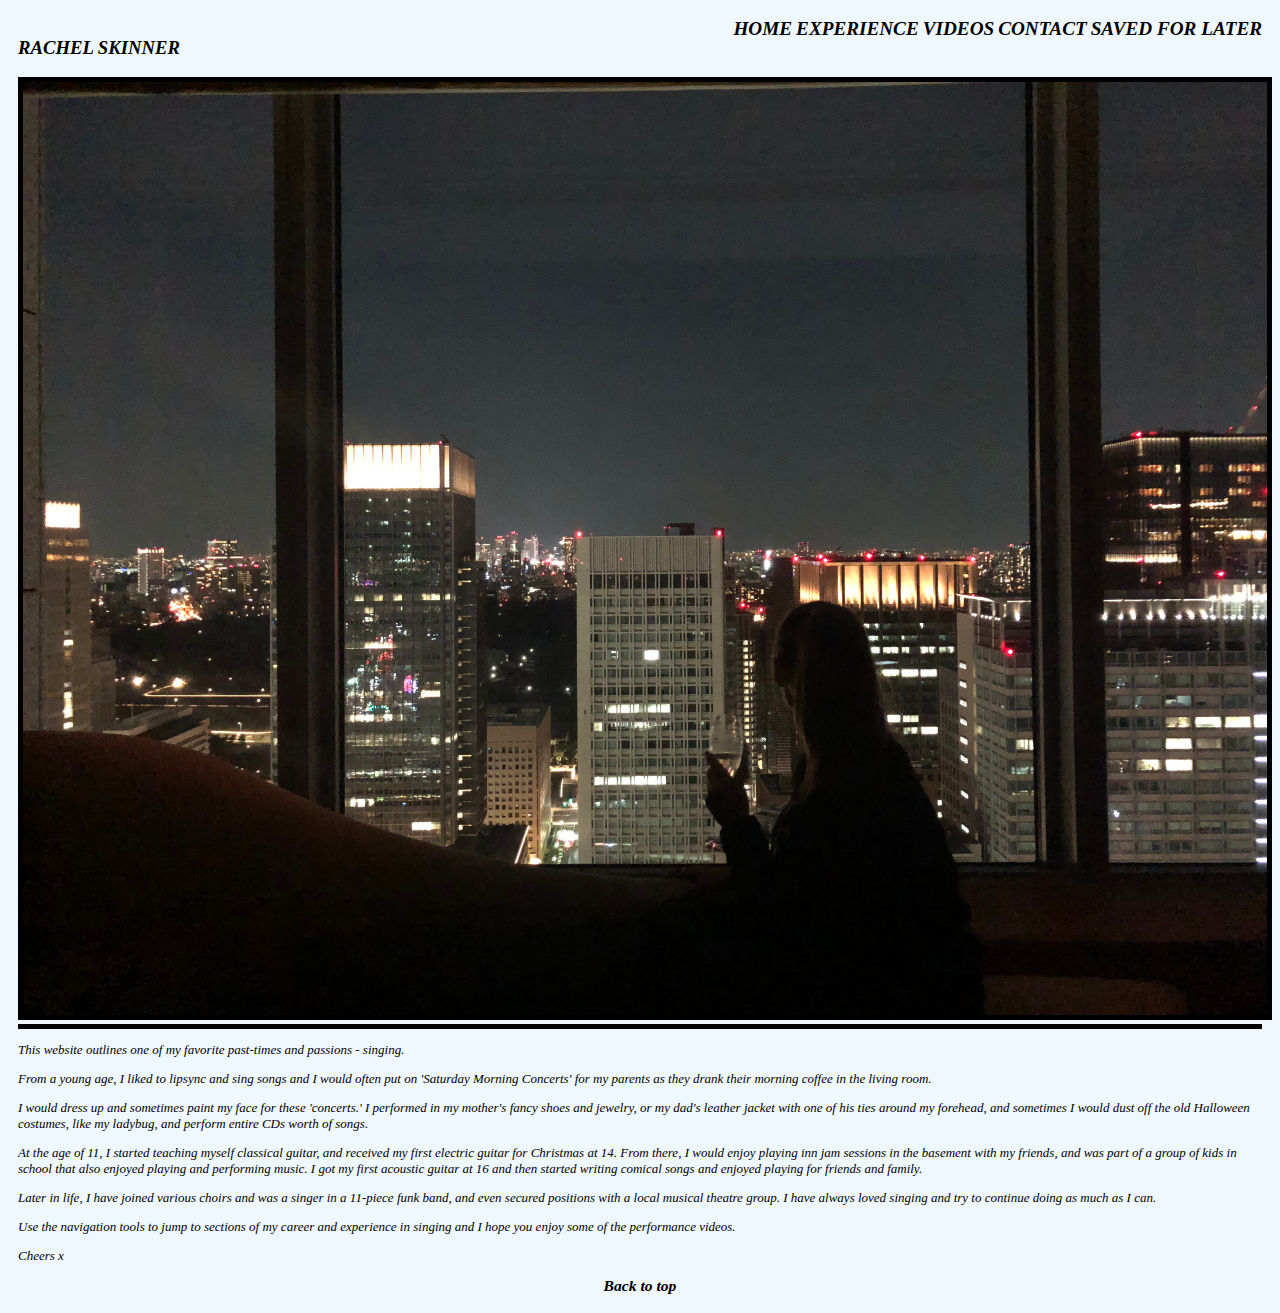
<file: my-website copy/HTML/index.html>
<!DOCTYPE html>

<html lang="en">
  <head>
    <!--Install Bootstrap using link provided in task 27 notes and add CSS style sheet-->
    <link
      href="https://cdn.jsdelivr.net/npm/bootstrap@5.3.0-alpha1/dist/css/bootstrap.min.css"
      rel="stylesheet"
      integrity="sha384-GLhlTQ8iRABdZLl6O3oVMWSktQOp6b7In1Zl3/Jr59b6EGGoI1aFkw7cmDA6j6gD"
      crossorigin="anonymous">
    <!--Link CSS stylesheet-->
    <link rel="stylesheet" href="../CSS-and-Photos/index.css" type="text/css">
    <title>Rachel Skinner</title>
  </head>

  <body>
    <div class="container">
      <div class="row">
        <div class="col-md-4">
          <h3>RACHEL SKINNER</h3>
        </div>
        <div class="col-md-8">
          <nav id="topHeading">
            <a href="index.html">HOME</a>
            <a href="indexExperience.html">EXPERIENCE</a>
            <a href="indexVideos.html">VIDEOS</a>
            <a href="indexContact.html">CONTACT</a>
            <a href="indexSaved.html">SAVED FOR LATER</a>
          </nav>
        </div>
      </div>
      <div class="row">
        <!--Large photo for home page-->
        <div class="col-md-12">
          <img class="img1" src="../CSS-and-Photos/profileBackground.jpeg" alt="background">
        </div>
      </div>
      <!--Reused HTML hobbies work-->
      <div id="main">
        <p>
          This website outlines one of my favorite past-times and passions -
          singing.
        </p>
        <p>
          From a young age, I liked to lipsync and sing songs and I would often
          put on 'Saturday Morning Concerts' for my parents as they drank their
          morning coffee in the living room.
        </p>
        <p>
          I would dress up and sometimes paint my face for these 'concerts.' I
          performed in my mother's fancy shoes and jewelry, or my dad's leather
          jacket with one of his ties around my forehead, and sometimes I would
          dust off the old Halloween costumes, like my ladybug, and perform
          entire <abbr>CDs</abbr> worth of songs.
        </p>
        <p>
          At the age of 11, I started teaching myself classical guitar, and
          received my first electric guitar for Christmas at 14. From there, I
          would enjoy playing inn jam sessions in the basement with my friends,
          and was part of a group of kids in school that also enjoyed playing
          and performing music. I got my first acoustic guitar at 16 and then
          started writing comical songs and enjoyed playing for friends and
          family.
        </p>
        <p>
          Later in life, I have joined various choirs and was a singer in a
          11-piece funk band, and even secured positions with a local musical
          theatre group. I have always loved singing and try to continue doing
          as much as I can.
        </p>
        <p>
          Use the navigation tools to jump to sections of my career and
          experience in singing and I hope you enjoy some of the performance
          videos.
        </p>
        <p>Cheers x</p>
      </div>
    </div>
    <footer>
      <a href="#topHeading">Back to top</a>
    </footer>
  </body>
</html>

<!--Note to reviewer:
    Used CSS and HTML task notes and for this page-->
</file>
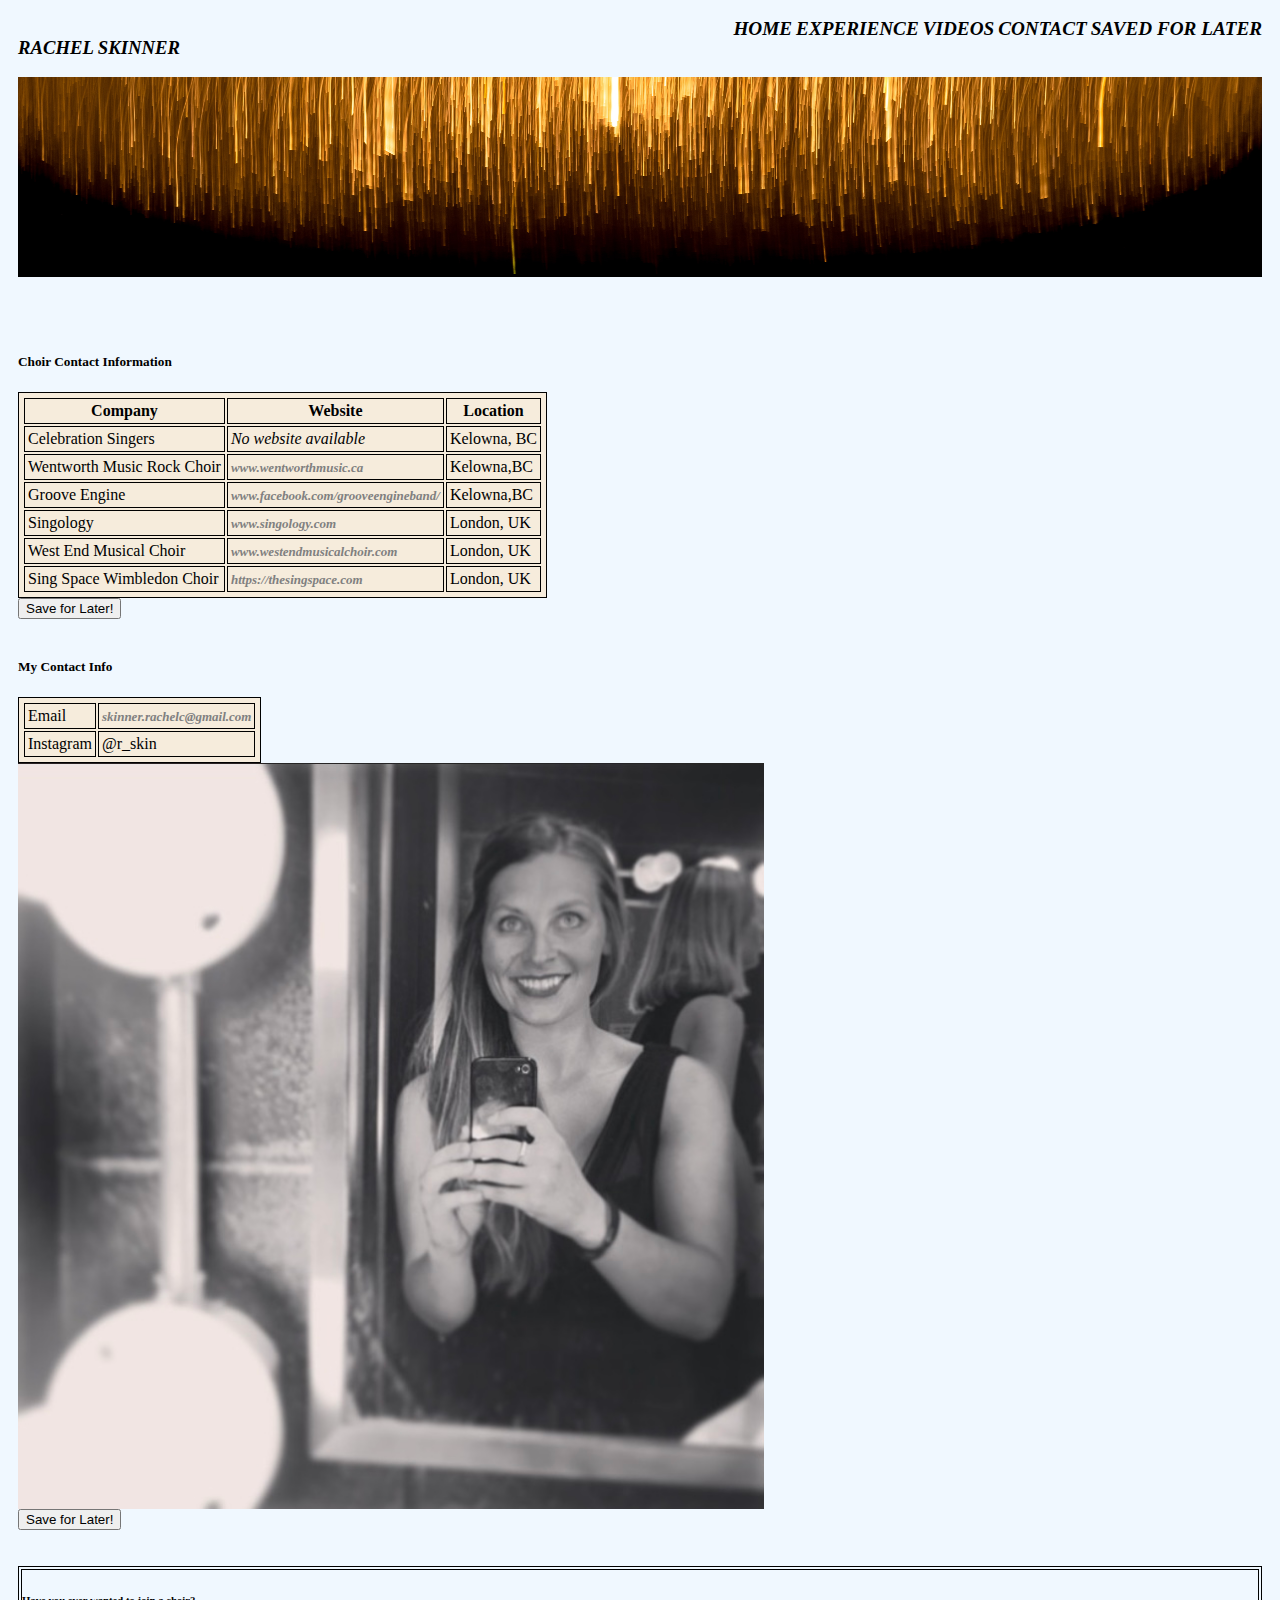
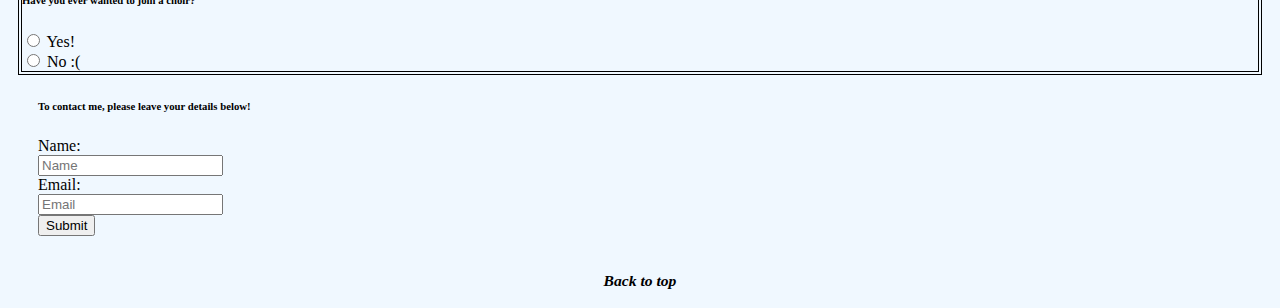
<file: my-website copy/HTML/indexContact.html>
<!--Contact page reusing top elements of home page-->

<!DOCTYPE html>

<html lang="en">
  <head>
    <link
      href="https://cdn.jsdelivr.net/npm/bootstrap@5.3.0-alpha1/dist/css/bootstrap.min.css"
      rel="stylesheet"
      integrity="sha384-GLhlTQ8iRABdZLl6O3oVMWSktQOp6b7In1Zl3/Jr59b6EGGoI1aFkw7cmDA6j6gD"
      crossorigin="anonymous">
      <link rel="stylesheet" href="../CSS-and-Photos/index.css" type="text/css">
    <script src="../JS/indexContact.js"></script>
    <title>Rachel Skinner</title>
  </head>

  <body>
    <div class="container">
      <div class="row">
        <div class="col-md-4">
          <h3>RACHEL SKINNER</h3>
        </div>
        <div class="col-md-8">
          <nav id="topHeading">
            <a href="index.html">HOME</a>
            <a href="indexExperience.html">EXPERIENCE</a>
            <a href="indexVideos.html">VIDEOS</a>
            <a href="indexContact.html">CONTACT</a>
            <a href="indexSaved.html">SAVED FOR LATER</a>
          </nav>
          <br>
          <br>
        </div>
      </div>

      <div class="row">
        <div class="col-md-12">
          <img
            class="background"
            src="../CSS-and-Photos/rene-bohmer-YeUVDKZWSZ4-unsplash.jpg"
            alt="background">
        </div>
      </div>
      <div class="row">
        <div class="col-md-8">
          <div>
            <h5>Choir Contact Information</h5>
            <table>
              <tr>
                <th>Company</th>
                <th>Website</th>
                <th>Location</th>
              </tr>
              <tr>
                <td>Celebration Singers</td>
                <td><em>No website available</em></td>
                <td>Kelowna, BC</td>
              </tr>
              <tr>
                <td>Wentworth Music Rock Choir</td>
                <td>
                  <a class="website" href="www.wentworthmusic.ca"
                  >www.wentworthmusic.ca</a
                  >
                </td>
                <td>Kelowna,BC</td>
              </tr>
              <tr>
                <td>Groove Engine</td>
                <td>
                  <a
                  class="website"
                  href="https://www.facebook.com/grooveengineband/"
                  >www.facebook.com/grooveengineband/</a
                  >
                </td>
                <td>Kelowna,BC</td>
              </tr>
              <tr>
                <td>Singology</td>
                <td>
                  <a class="website" href="https://www.singology.com/"
                  >www.singology.com</a
                  >
                </td>
                <td>London, UK</td>
              </tr>
              <tr>
                <td>West End Musical Choir</td>
                <td>
                  <a class="website" href="https://www.westendmusicalchoir.com"
                  >www.westendmusicalchoir.com</a
                  >
                </td>
                <td>London, UK</td>
              </tr>
              <tr>
                <td>Sing Space Wimbledon Choir</td>
                <td>
                  <a class="website" href="https://thesingspace.com/"
                  >https://thesingspace.com</a>
                </td>
                <td>London, UK</td>
              </tr>
            </table>
          </div>
          <button type="button" id="saveBtn11" class="btn btn-secondary btn-sm">
            Save for Later!
          </button>
          <br>
        </div>
        <br>
        <div class="col-md-5">
          <h5>My Contact Info</h5>
          <table>
            <tr>
              <td>Email</td>
              <td>
                <!--Add email - see source 1-->
                <a class="email" href="mailto:skinner.rachelc@gmail.com"
                  >skinner.rachelc@gmail.com</a>
              </td>
            </tr>
            <tr>
              <td>Instagram</td>
              <td>@r_skin</td>
            </tr>
          </table>
          <div>
            <img class="img2" src="../CSS-and-Photos/BOBW1.jpg" alt="performancepic">
          </div>
          <button type="button" id="saveBtn12" class="btn btn-secondary btn-sm">
            Save for Later!
          </button>
        </div>
        
      </div>
      <br>
      <br>
      <div class="row">
        <div id="radio" class="col-md-3">
          <!--adding radio buttons - see source 2-->
          <h6>Have you ever wanted to join a choir?</h6>
          <input type="radio" name="ans" value="Yes"> Yes! <br>
          <input type="radio" name="ans" value="No"> No :( <br>
        </div>
        <div id="form" class="col-md-9">
          <!--Form to allow user to contact me - changed from user subscribing in previous task -->
          <h6>To contact me, please leave your details below!</h6>
          <form class="form-horizontal">
            <div class="form-group row">
              <label for="inputName" class="col-sm-2 col-form-label"
                >Name:
              </label>
              <div class="col-sm-6">
                <input
                  type="text"
                  class="form-control"
                  id="inputName"
                  placeholder="Name">
              </div>
            </div>
            <div class="form-group row">
              <label for="inputEmail" class="col-sm-2 col-form-label"
                >Email:
              </label>
              <div class="col-sm-6">
                <input
                  type="email"
                  class="form-control"
                  id="inputEmail"
                  placeholder="Email">
                <br>
                <button type="button" class="btn btn-primary">Submit</button>
              </div>
            </div>
          </form>
        </div>
      </div>
    </div>
    <br>
    <br>
    <footer>
      <a href="#topHeading">Back to top</a>
    </footer>
  </body>
</html>

<!--Note to reviewer:
I used Prettier to format my document as recommended by mentors, however once I did this 17 errors were created on the HTML validator regarding 'trailing slashes'
I then went back and corrected all errors.
Source 1: https://www.tutorialspoint.com/html/html_email_links.htm
Source 2: https://www.educative.io/answers/radio-button-in-html
-->
</file>
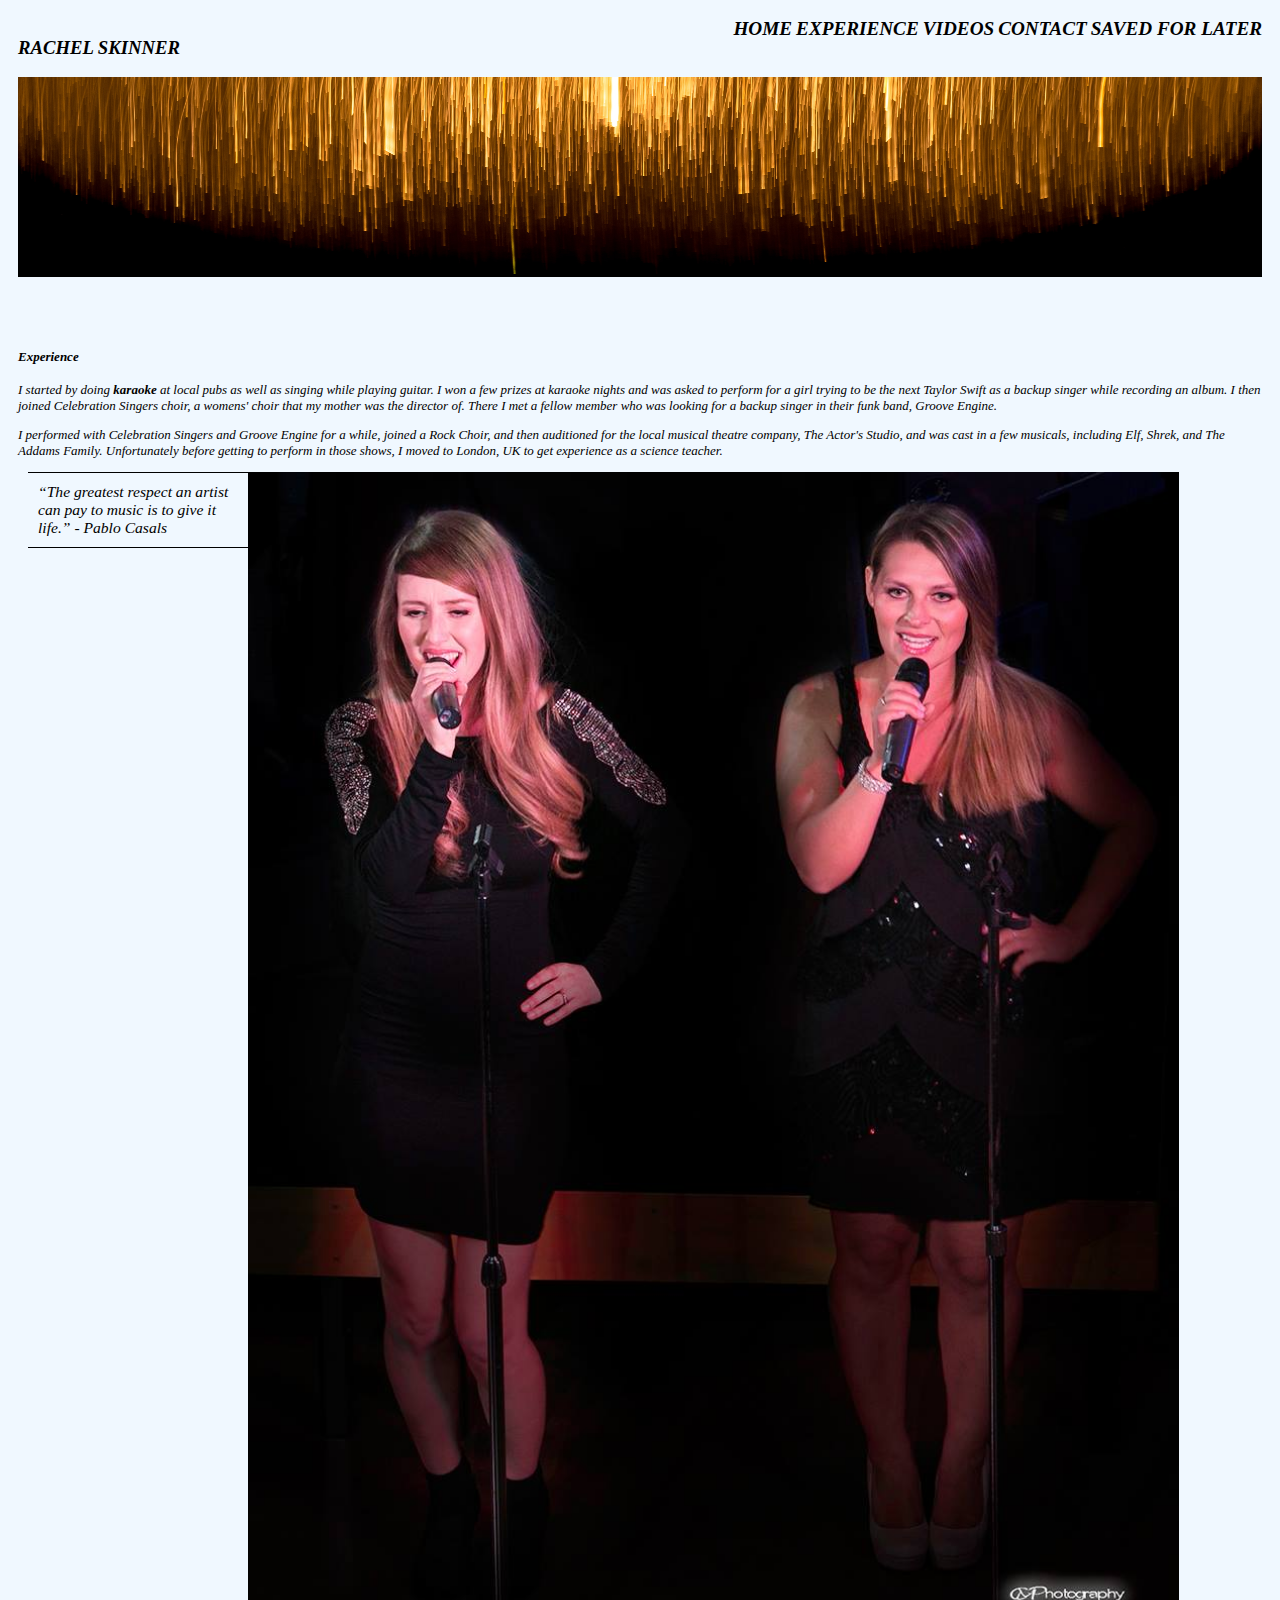
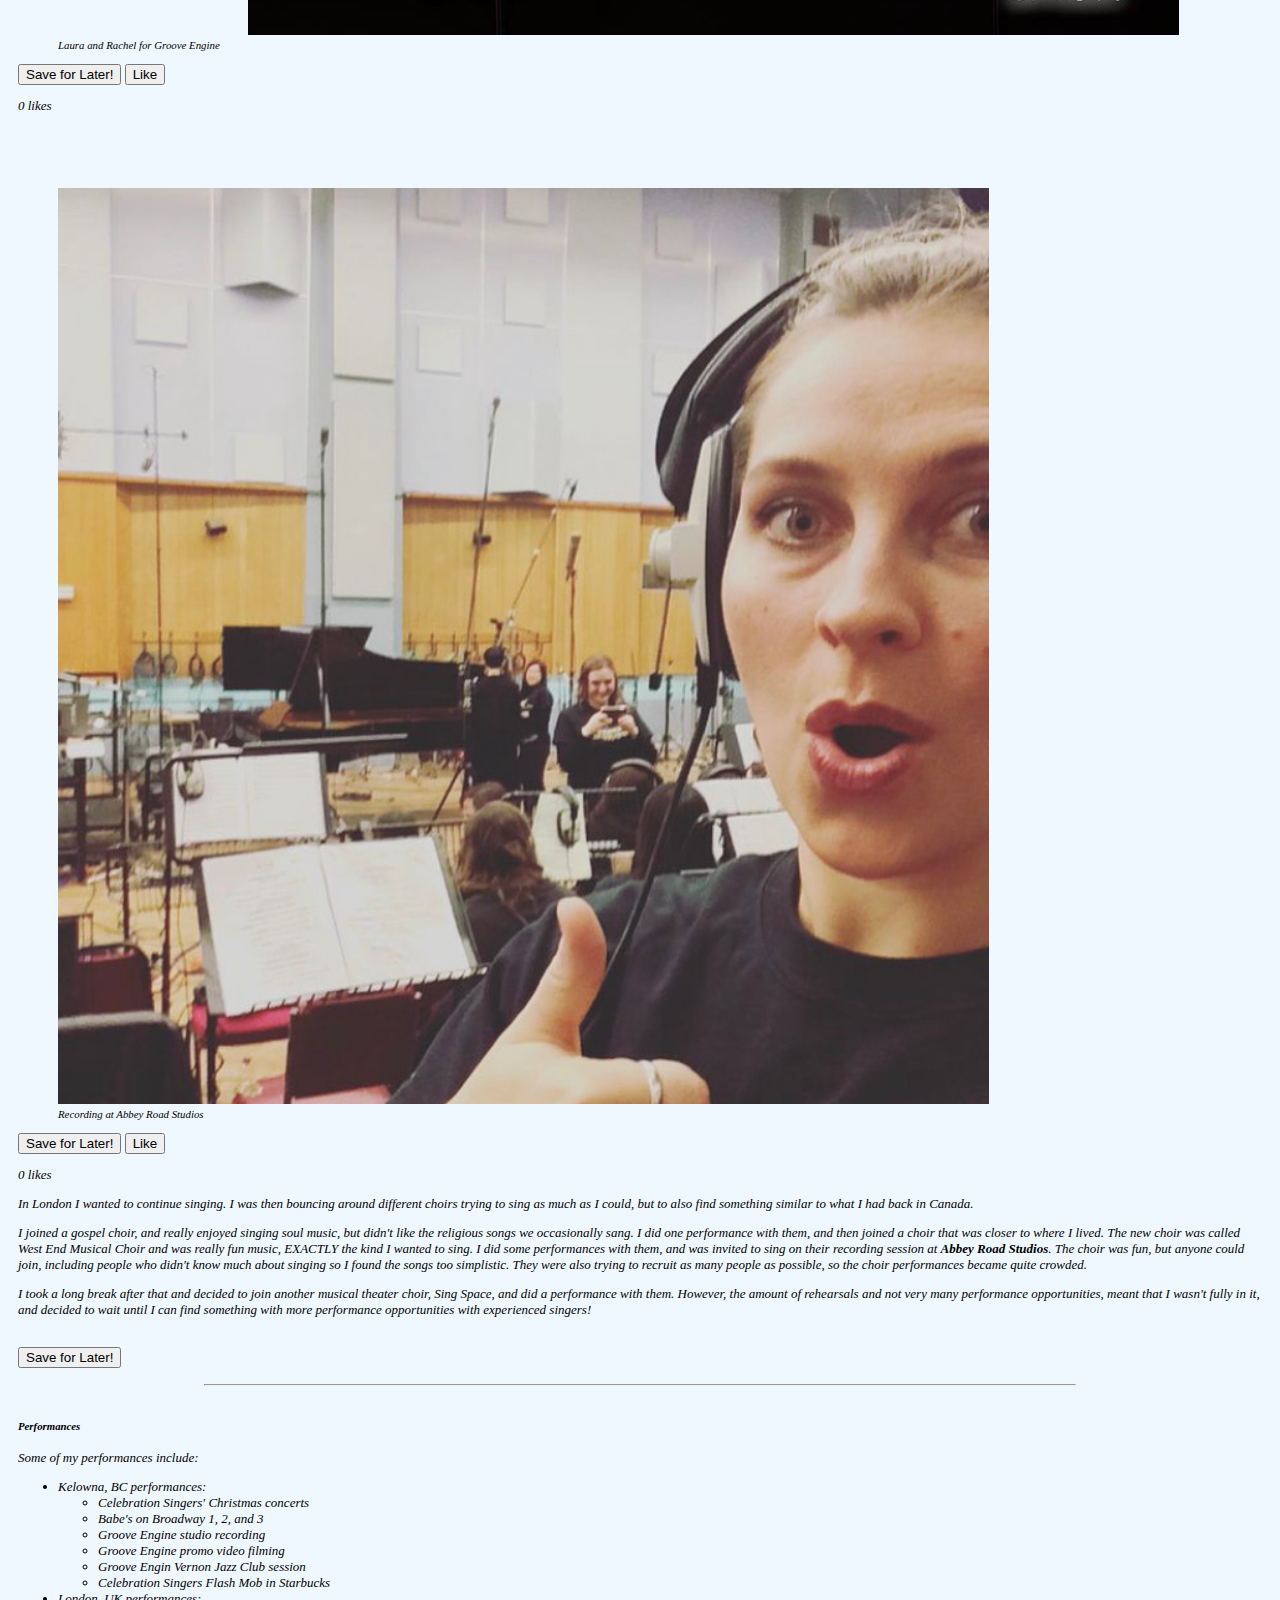
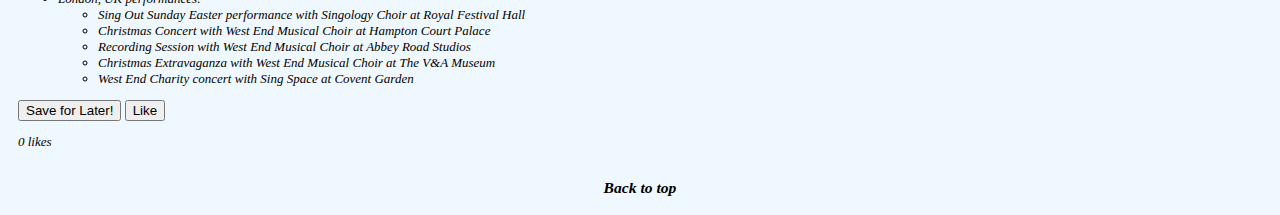
<file: my-website copy/HTML/indexExperience.html>
<!--Page 2 of experience-->
<!--Copy head and nav code from previous page-->
<!DOCTYPE html>
<html lang="en">
  <head>
    <link
      href="https://cdn.jsdelivr.net/npm/bootstrap@5.3.0-alpha1/dist/css/bootstrap.min.css"
      rel="stylesheet"
      integrity="sha384-GLhlTQ8iRABdZLl6O3oVMWSktQOp6b7In1Zl3/Jr59b6EGGoI1aFkw7cmDA6j6gD"
      crossorigin="anonymous">
      <link rel="stylesheet" href="../CSS-and-Photos/index.css" type="text/css">
    <script src="../JS/indexExperience.js"></script>
    <title>Rachel Skinner</title>
  </head>

  <body>
    <div class="container">
      <div class="row">
        <div class="col-md-4">
          <h3>RACHEL SKINNER</h3>
        </div>
        <div class="col-md-8">
          <nav id="topHeading">
            <a href="index.html">HOME</a>
            <a href="indexExperience.html">EXPERIENCE</a>
            <a href="indexVideos.html">VIDEOS</a>
            <a href="indexContact.html">CONTACT</a>
            <a href="indexSaved.html">SAVED FOR LATER</a>
          </nav>
          <br>
          <br>
        </div>
      </div>

      <div class="row">
        <div class="col-md-12">
          <!--See source 1 for image-->
          <img
            class="background"
            src="../CSS-and-Photos/rene-bohmer-YeUVDKZWSZ4-unsplash.jpg"
            alt="background">
        </div>
      </div>
      <!--Reuse parts of HTML hobby task for page-->
      <div id="experience" class="container">
        <div class="row">
          <div class="col-md-8">
            <h4>Experience</h4>
            <p>
              I started by doing <strong>karaoke</strong> at local pubs as well
              as singing while playing guitar. I won a few prizes at karaoke
              nights and was asked to perform for a girl trying to be the next
              Taylor Swift as a backup singer while recording an album. I then
              joined Celebration Singers choir, a womens' choir that my mother
              was the director of. There I met a fellow member who was looking
              for a backup singer in their funk band, Groove Engine.
            </p>
            <p>
              I performed with Celebration Singers and Groove Engine for a
              while, joined a Rock Choir, and then auditioned for the local
              musical theatre company, The Actor's Studio, and was cast in a few
              musicals, including Elf, Shrek, and The Addams Family.
              Unfortunately before getting to perform in those shows, I moved to
              London, UK to get experience as a science teacher.
            </p>             
            <!--Add a quote - see Source 2&3 below-->
            <blockquote>
              “The greatest respect an artist can pay to music is to give it
              life.” - Pablo Casals
            </blockquote>
          </div>
          <div class="col-md-4">
            <div>
              <figure>
                <img id="image1" class = "image"
                src="../CSS-and-Photos/GrooveEngine.jpeg"
                >
              <figcaption>Laura and Rachel for Groove Engine</figcaption>
              </figure>
            </div>
              <!--Add save for later button to all images as per task-->
            <button type="button" id="saveBtn1" class="btn btn-secondary btn-sm">
              Save for Later!
            </button>
            <button class="like">Like</button>
              <p class="likeCount">0 likes</p> 
           <br>
          </div>
          <br>
          <br>
          <div class="row">
            <div class="col-md-4">
              <div>
                <figure>
                  <img id="image2" class="image"
                  src="../CSS-and-Photos/AbbeyRoad.jpg"
                  >
                <figcaption>
                  Recording at Abbey Road Studios
                </figcaption>
                </figure>
              </div>
              <button type="button" id="saveBtn2" class="btn btn-secondary btn-sm">
                Save for Later!
              </button>
                <button class="like">Like</button>
                <p class="likeCount">0 likes</p>
            </div>
            <div class="col-md-8">
              <div>
                <p>
                In London I wanted to continue singing. I was then bouncing
                around different choirs trying to sing as much as I could, but
                to also find something similar to what I had back in Canada.
                </p>

                <p>
                I joined a gospel choir, and really enjoyed singing soul music,
                but didn't like the religious songs we occasionally sang. I did
                one performance with them, and then joined a choir that was
                closer to where I lived. The new choir was called West End
                Musical Choir and was really fun music, <em>EXACTLY</em> the
                kind I wanted to sing. I did some performances with them, and
                was invited to sing on their recording session at
                <strong>Abbey Road Studios</strong>. The choir was fun, but
                anyone could join, including people who didn't know much about
                singing so I found the songs too simplistic. They were also
                trying to recruit as many people as possible, so the choir
                performances became quite crowded.
                </p>

                <p>
                I took a long break after that and decided to join another
                musical theater choir, Sing Space, and did a performance with
                them. However, the amount of rehearsals and not very many
                performance opportunities, meant that I wasn't fully in it, and
                decided to wait until I can find something with more performance
                opportunities with experienced singers!
                </p>
                <br>
              </div>
            <!--Add a save for later button-->
            <button type="button" id="saveBtn3" class="btn btn-secondary btn-sm">
              Save for Later!
            </button>
           <br>
            </div>
          </div>
          <br>
          <!--Add a horizontal line to break the sections up - see source 4-->
          <hr>
          <br>
          <div id="performances" class="container">
            <h5>Performances</h5>
            <p>Some of my performances include:</p>
            <ul>
              <li>
                Kelowna, BC performances:
                <ul>
                  <li>Celebration Singers' Christmas concerts</li>
                  <li>Babe's on Broadway 1, 2, and 3</li>
                  <li>Groove Engine studio recording</li>
                  <li>Groove Engine promo video filming</li>
                  <li>Groove Engin Vernon Jazz Club session</li>
                  <li>Celebration Singers Flash Mob in Starbucks</li>
                </ul>
              </li>
              <li>
                London, UK performances:
                <ul>
                  <li>
                    Sing Out Sunday Easter performance with Singology Choir at
                    Royal Festival Hall
                  </li>
                  <li>
                    Christmas Concert with West End Musical Choir at Hampton
                    Court Palace
                  </li>
                  <li>
                    Recording Session with West End Musical Choir at Abbey Road
                    Studios
                  </li>
                  <li>
                    Christmas Extravaganza with West End Musical Choir at The
                    V&A Museum
                  </li>
                  <li>
                    West End Charity concert with Sing Space at Covent Garden
                  </li>
                </ul>
              </li>
            </ul>
            <!--Add another save for later button-->
            <button type="button" id="saveBtn4" class="btn btn-secondary btn-sm">
              Save for Later!
            </button>
            <button class="like">Like</button>
            <p class="likeCount">0 likes</p>
            
           <br>
          </div>
        </div>
      </div>
    </div>
    <footer>
      <a href="#topHeading">Back to top</a>
    </footer>
  </body>
</html>
<!--Note to reviewer:
Source 1: Used 'unsplash.com' for free photos to use in website pages incl indexExperience, indexVideos, and indexContact
Source 2: Duckett, J. (2015) “Chapter 15: Layout,” in HTML &amp; CSS: Design and build websites. Indianapolis, IN: John Wiley &amp; Sons, Inc., pp. 370–370. 
Source 3: https://takelessons.com/blog/best-singing-quotes-z02
Source 4: https://blog.hubspot.com/website/blog/tabid/6307/bid/19727/easy-html-tricks-for-the-non-technical-marketer.aspx#:~:text=You%20can%20place%20the%20%3Chr,not%20have%20a%20closing%20tag.-->
</file>
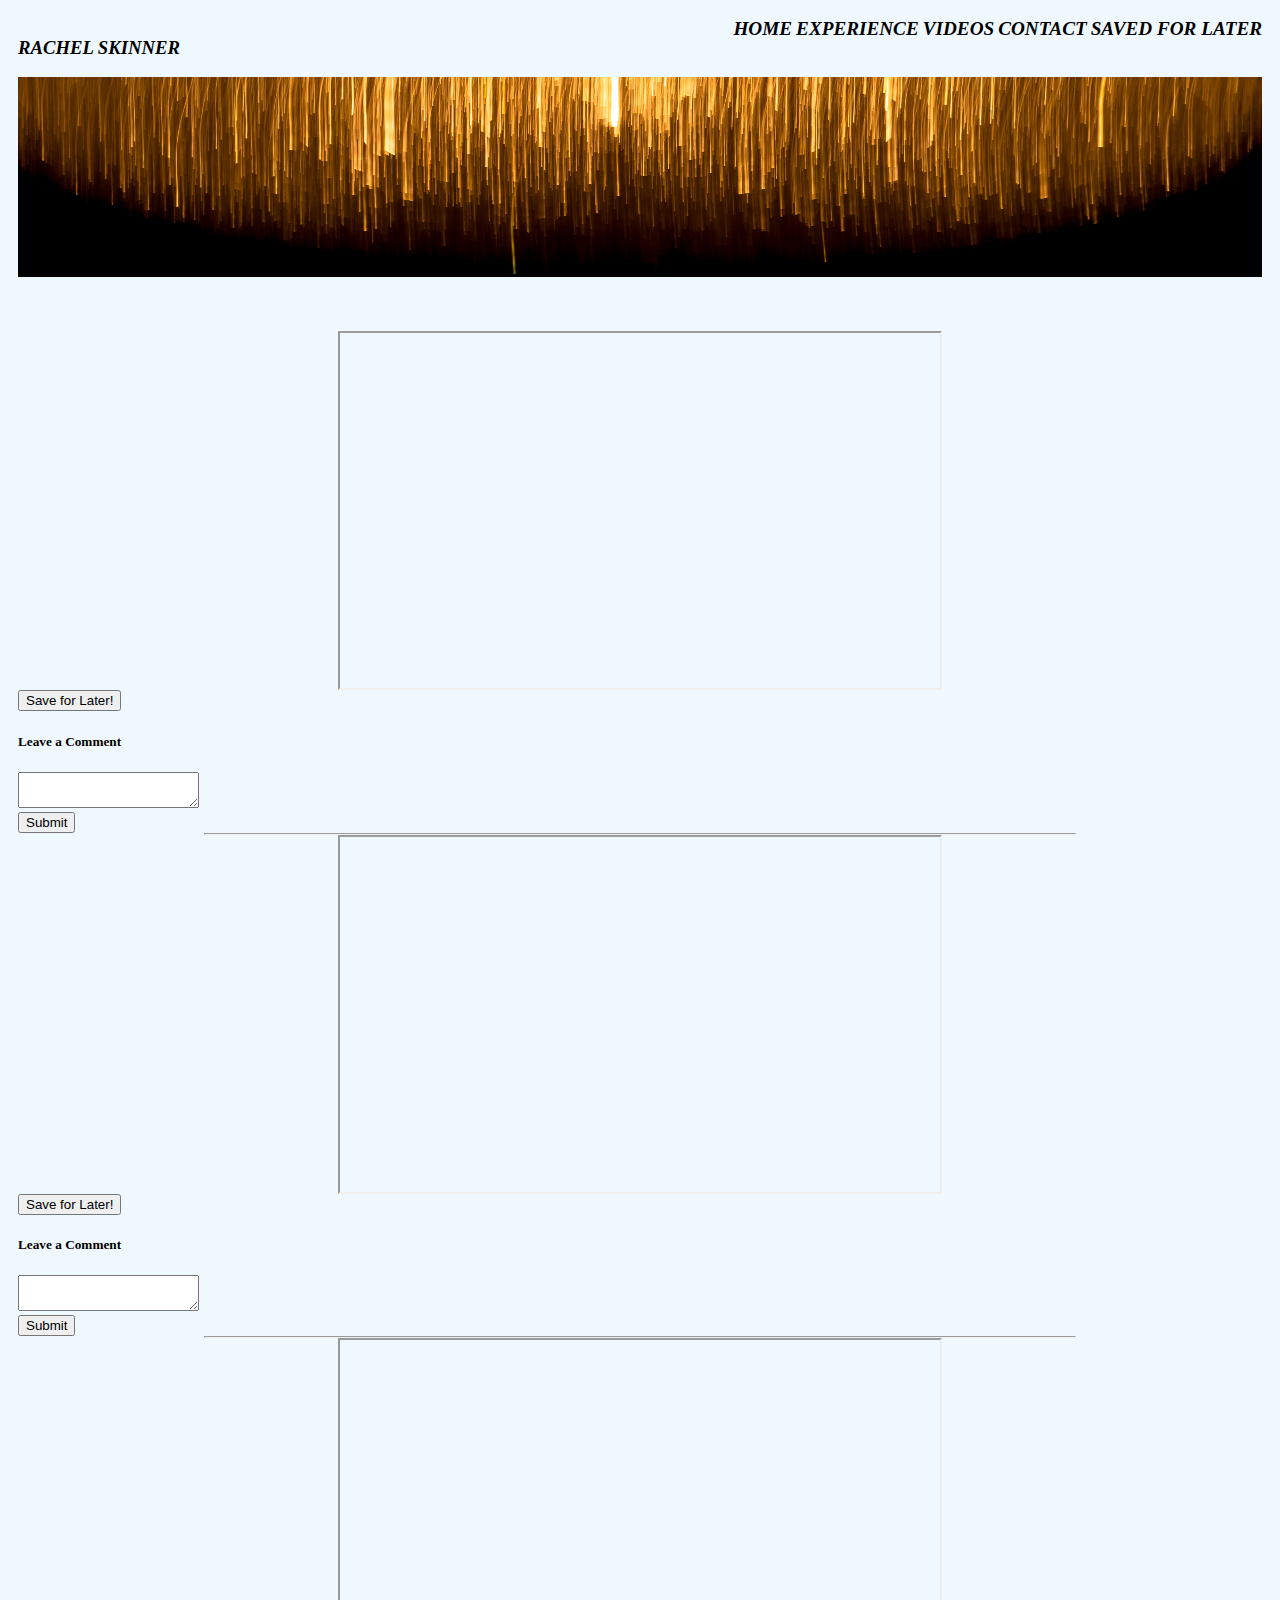
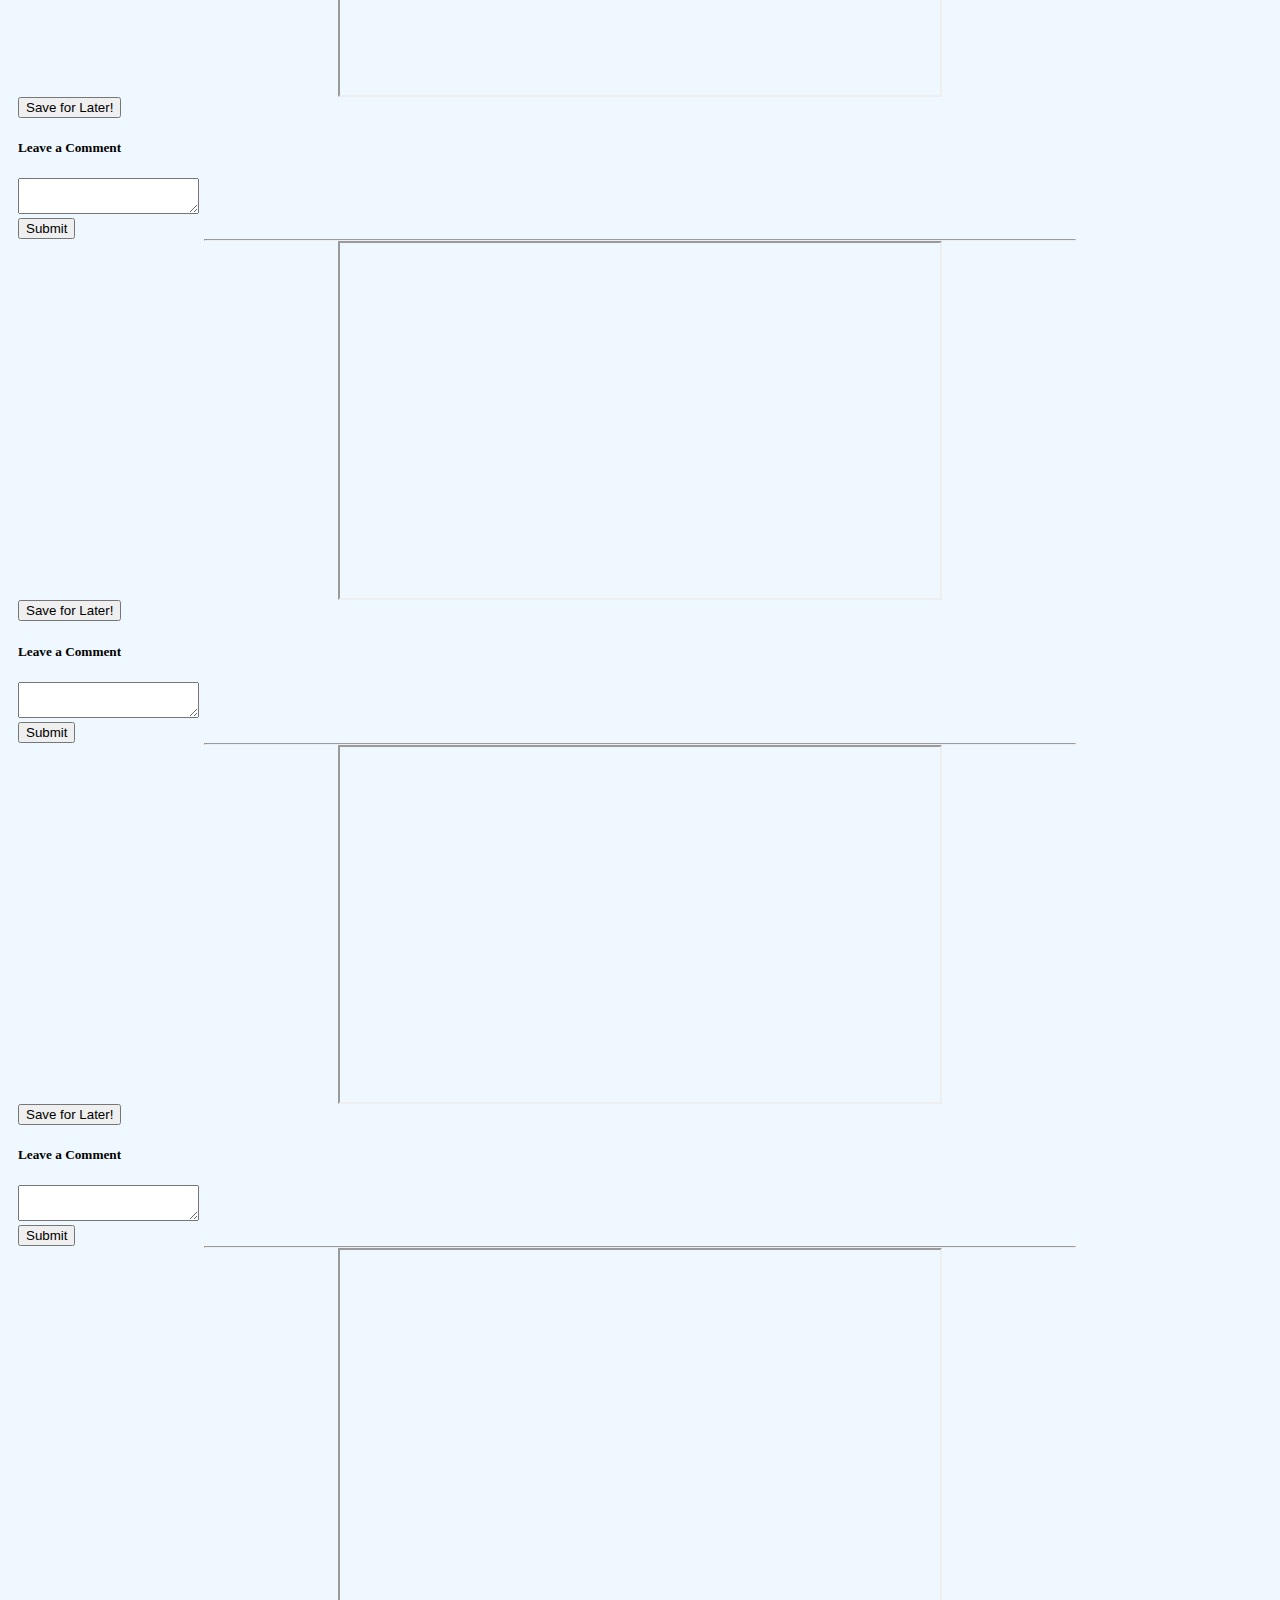
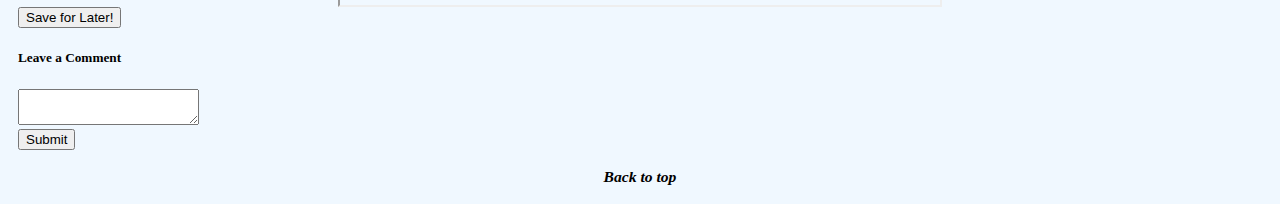
<file: my-website copy/HTML/indexVideos.html>
<!--Videos page-->
<!--Copy head and first part of container again from index page-->
<!DOCTYPE html>
<html lang="en">
  <head>
    <link
      href="https://cdn.jsdelivr.net/npm/bootstrap@5.3.0-alpha1/dist/css/bootstrap.min.css"
      rel="stylesheet"
      integrity="sha384-GLhlTQ8iRABdZLl6O3oVMWSktQOp6b7In1Zl3/Jr59b6EGGoI1aFkw7cmDA6j6gD"
      crossorigin="anonymous"
    />
    <link rel="stylesheet" href="../CSS-and-Photos/index.css" type="text/css">
    <script src="../JS/indexVideos.js"></script>
    <title>Rachel Skinner</title>
  </head>

  <body>
    <div class="container">
      <div class="row">
        <div class="col-md-4">
          <h3>RACHEL SKINNER</h3>
        </div>
        <div class="col-md-8">
          <nav id="topHeading">
            <a href="index.html">HOME</a>
            <a href="indexExperience.html">EXPERIENCE</a>
            <a href="indexVideos.html">VIDEOS</a>
            <a href="indexContact.html">CONTACT</a>
            <a href="indexSaved.html">SAVED FOR LATER</a>
          </nav>
          <br>
          <br>
        </div>
      </div>

      <div class="row">
        <div class="col-md-12">
          <img
            class="background"
            src="../CSS-and-Photos/rene-bohmer-YeUVDKZWSZ4-unsplash.jpg"
            alt="background"
          />
        </div>
      </div>
      <div class="container">
        <div class="row">
          <div class="col-md-12">
            <!--See source 1 for embedding youtube videos-->
            <!--Note: HTML validator says to remove frameborder="0" from embed code-->
            <iframe
              width="560"
              height="315"
              src="https://www.youtube.com/embed/aeV05nxSEI0"
              title="YouTube video player"
              allow="accelerometer; autoplay; clipboard-write; encrypted-media; gyroscope; picture-in-picture; web-share"
              allowfullscreen
            >
            </iframe>
            <button type="button" id="saveBtn5" class="btn btn-secondary btn-sm">
              Save for Later!
            </button>
            <h5>Leave a Comment</h5>
            <form class="commentForm">
              <div class="form-group">
                <textarea class="form-control commentInput"></textarea>
              </div>
              <button type="submit" class="btn btn-primary btn-sm submitCommentBtn">
                Submit
              </button>
            </form>
            <div></div>
            <hr/>
            <iframe
              width="560"
              height="315"
              src="https://www.youtube.com/embed/EvYI7ndbpAM"
              title="YouTube video player"
              allow="accelerometer; autoplay; clipboard-write; encrypted-media; gyroscope; picture-in-picture; web-share"
              allowfullscreen
            >
            </iframe>
            <button type="button" id="saveBtn6" class="btn btn-secondary btn-sm">
              Save for Later!
            </button>
            <h5>Leave a Comment</h5>
            <form class="commentForm">
              <div class="form-group">
                <textarea class="form-control commentInput"></textarea>
              </div>
              <button type="submit" class="btn btn-primary btn-sm submitCommentBtn">
                Submit
              </button>
            </form>
            <div></div>
            <hr/>
            <iframe
              width="560"
              height="315"
              src="https://www.youtube.com/embed/EpVC55nPziU"
              title="YouTube video player"
              allow="accelerometer; autoplay; clipboard-write; encrypted-media; gyroscope; picture-in-picture; web-share"
              allowfullscreen
            >
            </iframe>
            <button type="button" id="saveBtn7" class="btn btn-secondary btn-sm">
              Save for Later!
            </button>
            <h5>Leave a Comment</h5>
            <form class="commentForm">
              <!--Make a text area that spans across-->
              <div class="form-group">
                <textarea class="form-control commentInput"></textarea>
              </div>
              <button type="submit" class="btn btn-primary btn-sm submitCommentBtn">
                Submit
              </button>
            </form>
            <div></div>
            <hr/>
            <iframe
              width="560"
              height="315"
              src="https://www.youtube.com/embed/4pWHxITbA00"
              title="YouTube video player"
              allow="accelerometer; autoplay; clipboard-write; encrypted-media; gyroscope; picture-in-picture; web-share"
              allowfullscreen
            >
            </iframe>
            <button type="button" id="saveBtn8" class="btn btn-secondary btn-sm">
              Save for Later!
            </button>
            <h5>Leave a Comment</h5>
            <form class="commentForm">
              <div class="form-group">
                <textarea class="form-control commentInput"></textarea>
              </div>
              <button type="submit" class="btn btn-primary btn-sm submitCommentBtn">
                Submit
              </button>
            </form>
            <div></div>
            <hr />
            <iframe
              width="560"
              height="315"
              src="https://www.youtube.com/embed/PBoDxIWHCQM"
              title="YouTube video player"
              allow="accelerometer; autoplay; clipboard-write; encrypted-media; gyroscope; picture-in-picture; web-share"
              allowfullscreen
            >
            </iframe>
            <button type="button" id="saveBtn9" class="btn btn-secondary btn-sm">
              Save for Later!
            </button>
            <h5>Leave a Comment</h5>
            <form class="commentForm">
              <div class="form-group">
                <textarea class="form-control commentInput"></textarea>
              </div>
              <button type="submit" class="btn btn-primary btn-sm submitCommentBtn">
                Submit
              </button>
            </form>
            <div></div>
            <hr/>
            <iframe
              width="560"
              height="315"
              src="https://www.youtube.com/embed/F1oXcb31nr8"
              title="YouTube video player"
              allow="accelerometer; autoplay; clipboard-write; encrypted-media; gyroscope; picture-in-picture; web-share"
              allowfullscreen
            >
            </iframe>
            <button type="button" id="saveBtn10" class="btn btn-secondary btn-sm">
              Save for Later!
            </button>
             <h5>Leave a Comment</h5>
            <form class="commentForm">
              <div class="form-group">
                <textarea class="form-control commentInput"></textarea>
              </div>
              <button type="submit" class="btn btn-primary btn-sm submitCommentBtn">
                Submit
              </button>
            </form>
            <div></div>
            <br />
          </div>
        </div>
      </div>
    </div>
    <footer>
      <a href="#topHeading">Back to top</a>
    </footer>
  </body>
</html>
<!--Note to reviewer:
  **When trying to put all these pages in the files all of my website work crashed and was not showing
  correctly and lost all my javascript functionality. I spent so much time trying to get it 
  all to work again, but my comments on this page were not showing whereas before they were.
  I had a mentor meeting to discuss and I knew the issue was with the HTML as I was using console.log to test the JS
  code functionality which was all working, but just not appending it to my HTML page.
  Finally I learned that the issue was with the nextElementSibling, as the next element was a <br>, so I 
  changed it to a <div></div> and then the comments were appending as desired. 
Used Prettier to format but it added errors when using the validator which I then removed - namely my <hr> and <br> elements were turned to: <hr /> and same for br.  
Source 1: https://www.tutorialspoint.com/How-to-embed-a-video-using-HTML-code
Source 2 about form-group and form-control I used: https://stackoverflow.com/questions/36835615/difference-between-input-group-and-form-group-->
</file>
<file: my-website copy/CSS-and-Photos/index.css>
/* style sheet for web page */

body {
    justify-content: center;
    padding: 10px;
    background-color:aliceblue;
}
nav {
    float: right;  /*used stack overflow to align nav bar on right*/
    
}
h3 {
    float: left;    /*See source 1*/
    color: black;
    font-style: italic;
}
a {
    text-decoration: none;
    color: black;
    font-style: italic;
    font-weight:600;
    font-size: larger;
}
/*See source 1 for blockquote*/
blockquote{
    float: left;
    width: 200px;
    font-size: 120%;
    font-style: italic;
    font-family: Georgia, 'Times New Roman', Times, serif;
    margin: 0px 0px 10px 10px;
    padding: 10px;
    border-top: 1px solid black;
    border-bottom: 1px solid black;
}
iframe {
    margin: 0 auto;
    display: block;
    padding: 20px;    
}
.img1 { 
    width: 100%;
    height: 90%;
    border: 5px solid black;
}
img {
    width: 80%;
    height: 70%;
}
.img2{
    width: 60%;
    height: 70%;
    display: block;
}
img.background{
    width: 100%;
    height: 200px;
    padding-bottom: 50px;
}
figcaption {
    font-size: smaller;
    font-style: italic;
}
#main {
    border-top: 5px solid black;
    font-style: italic;
    font-size: small;
}
#experience, #performances {
    font-style: italic;
    font-size: small;  
}
footer {
    text-align: center;
    font-size: small;
}
/*See source 3*/
hr {
    width: 70%;
    margin: auto;
}
/*See source 4 for table border help*/
table, th, td {
    border: 1px solid black;
    padding: 3px;
    background-color: rgb(246, 236, 220); /*2 block elements (ie text with color)*/
  }
.website, .email {
    font-size: small;
    color: grey;
}
#radio{
    border: 4px double black;
}
#form{
    padding-left: 20px;
    display: block;
}


/*Note to reviewer:
I used a lot of previous task notes to complete this with many hours of trial and error.
Source 1: Duckett, J. (2015) “Chapter 15: Layout,” in HTML &amp; CSS: Design and build websites. Indianapolis, IN: John Wiley &amp; Sons, Inc., pp. 370–370. 
Source 2: https://blog.hubspot.com/website/blog/tabid/6307/bid/19727/easy-html-tricks-for-the-non-technical-marketer.aspx#:~:text=You%20can%20place%20the%20%3Chr,not%20have%20a%20closing%20tag.
Source 3: https://www.w3schools.com/html/html_table_borders.asp
*/
</file>
